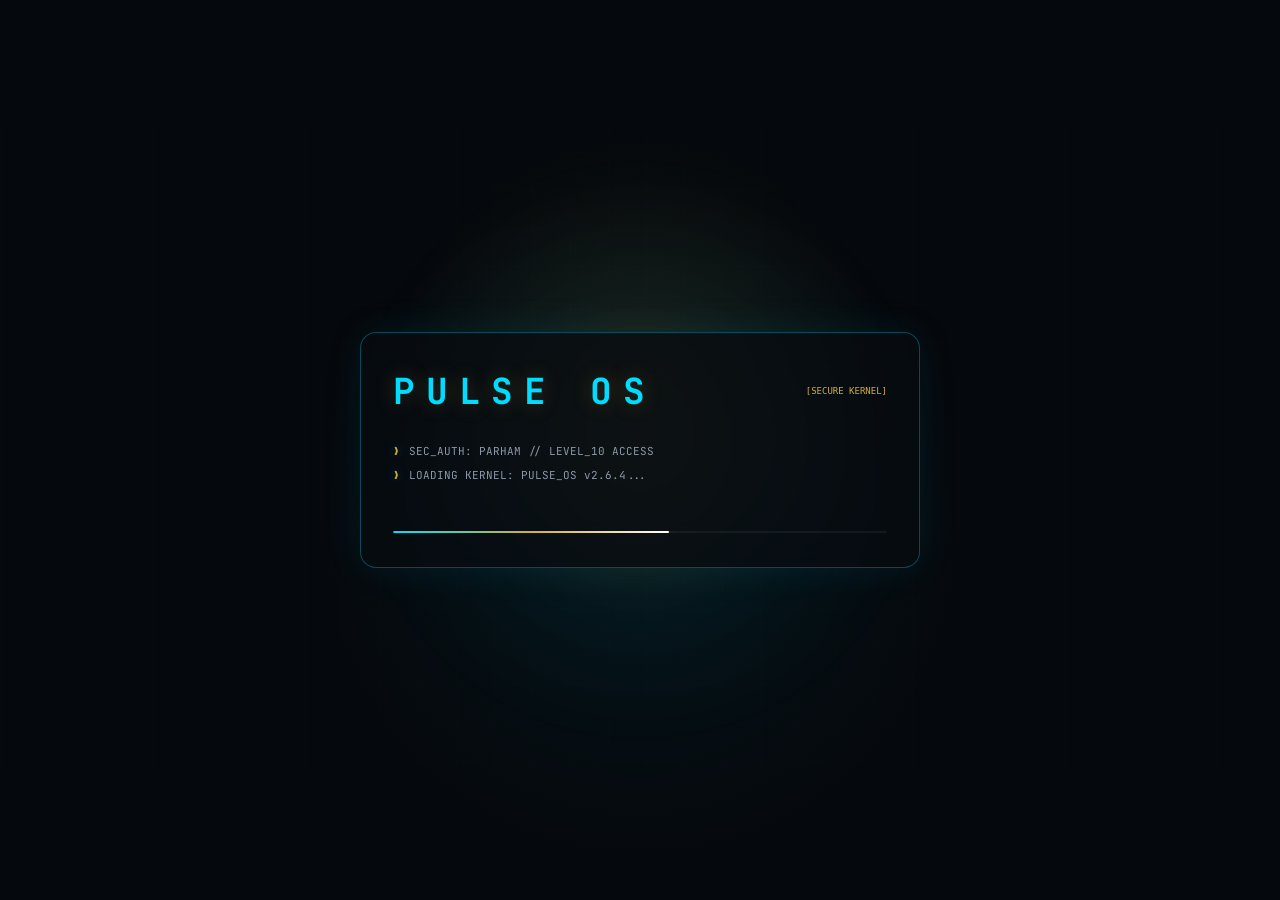
<file: index.html>
<!DOCTYPE html>
<html lang="en" dir="ltr">
<head>
    <meta charset="UTF-8">
    <meta name="viewport" content="width=device-width, initial-scale=1.0">
    <meta name="description" content="Pulse OS — Interactive portfolio of Parham.">

    <title>Pulse OS — Parham</title>

    <!-- Fonts -->
    <link rel="preconnect" href="https://fonts.googleapis.com">
    <link rel="preconnect" href="https://fonts.gstatic.com" crossorigin>
    <link href="https://fonts.googleapis.com/css2?family=JetBrains+Mono:wght@400;500;600;700&family=Vazirmatn:wght@400;500;600;700;800&display=swap" rel="stylesheet">

    <!-- CSS -->
    <link rel="stylesheet" href="Base.css">
    <link rel="stylesheet" href="desktop.css">
    <link rel="stylesheet" href="windows.css">
    <link rel="stylesheet" href="terminal.css">
    <link rel="stylesheet" href="CssIntro.css">
</head>

<body>

    <!-- =====================================================
         PULSE BACKGROUND
    ====================================================== -->
    <canvas id="pulseCanvas"></canvas>
    <div class="background-overlay"></div>


    <!-- =====================================================
         DESKTOP
    ====================================================== -->
    <main id="desktop">

        <!-- Desktop Header -->
        <header class="desktop-header">
            <div class="system-brand">
                <span class="brand-pulse"></span>
                <span>PULSE</span>
                <small>OS</small>
            </div>

            <div class="system-status">
                <span>ONLINE</span>
                <span class="status-dot"></span>
            </div>
        </header>


        <!-- =================================================
             DESKTOP ICONS (MODERN STYLE)
        ================================================== -->
        <section class="desktop-icons">

            <button class="desktop-icon" data-app="about" type="button">
                <div class="app-icon-box blue-glow">
                    <svg width="24" height="24" viewBox="0 0 24 24" fill="none" stroke="#3b82f6" stroke-width="2" stroke-linecap="round" stroke-linejoin="round">
                        <rect x="2" y="3" width="20" height="14" rx="2" ry="2"></rect>
                        <line x1="8" y1="21" x2="16" y2="21"></line>
                        <line x1="12" y1="17" x2="12" y2="21"></line>
                    </svg>
                </div>
                <span>This PC</span>
            </button>

            <button class="desktop-icon" data-app="projects" type="button">
                <div class="app-icon-box gold-glow">
                    <svg width="24" height="24" viewBox="0 0 24 24" fill="none" stroke="var(--gold)" stroke-width="2" stroke-linecap="round" stroke-linejoin="round">
                        <path d="M22 19a2 2 0 0 1-2 2H4a2 2 0 0 1-2-2V5a2 2 0 0 1 2-2h5l2 3h9a2 2 0 0 1 2 2z"></path>
                    </svg>
                </div>
                <span>Projects</span>
            </button>

            <button class="desktop-icon" data-app="terminal" type="button">
                <div class="app-icon-box cyan-glow">
                    <svg width="24" height="24" viewBox="0 0 24 24" fill="none" stroke="var(--cyan)" stroke-width="2" stroke-linecap="round" stroke-linejoin="round">
                        <polyline points="4 17 10 11 4 5"></polyline>
                        <line x1="12" y1="19" x2="20" y2="19"></line>
                    </svg>
                </div>
                <span>Terminal</span>
            </button>

            <button class="desktop-icon" data-app="contact" type="button">
                <div class="app-icon-box green-glow">
                    <svg width="24" height="24" viewBox="0 0 24 24" fill="none" stroke="#10b981" stroke-width="2" stroke-linecap="round" stroke-linejoin="round">
                        <path d="M4 4h16c1.1 0 2 .9 2 2v12c0 1.1-.9 2-2 2H4c-1.1 0-2-.9-2-2V6c0-1.1.9-2 2-2z"></path>
                        <polyline points="22,6 12,13 2,6"></polyline>
                    </svg>
                </div>
                <span>Contact</span>
            </button>

            <button class="desktop-icon" data-app="settings" type="button">
                <div class="app-icon-box blue-glow">
                    <svg width="24" height="24" viewBox="0 0 24 24" fill="none" stroke="#3b82f6" stroke-width="2" stroke-linecap="round" stroke-linejoin="round">
                        <circle cx="12" cy="12" r="3"></circle>
                        <path d="M19.4 15a1.65 1.65 0 0 0 .33 1.82l.06.06a2 2 0 0 1 0 2.83 2 2 0 0 1-2.83 0l-.06-.06a1.65 1.65 0 0 0-1.82-.33 1.65 1.65 0 0 0-1 1.51V21a2 2 0 0 1-2 2 2 2 0 0 1-2-2v-.09A1.65 1.65 0 0 0 9 19.4a1.65 1.65 0 0 0-1.82.33l-.06.06a2 2 0 0 1-2.83 0 2 2 0 0 1 0-2.83l.06-.06a1.65 1.65 0 0 0 .33-1.82 1.65 1.65 0 0 0-1.51-1H3a2 2 0 0 1-2-2 2 2 0 0 1 2-2h.09A1.65 1.65 0 0 0 4.6 9a1.65 1.65 0 0 0-.33-1.82l-.06-.06a2 2 0 0 1 0-2.83 2 2 0 0 1 2.83 0l.06.06a1.65 1.65 0 0 0 1.82.33H9a1.65 1.65 0 0 0 1-1.51V3a2 2 0 0 1 2-2 2 2 0 0 1 2 2v.09a1.65 1.65 0 0 0 1 1.51 1.65 1.65 0 0 0 1.82-.33l.06-.06a2 2 0 0 1 2.83 0 2 2 0 0 1 0 2.83l-.06.06a1.65 1.65 0 0 0-.33 1.82V9a1.65 1.65 0 0 0 1.51 1H21a2 2 0 0 1 2 2 2 2 0 0 1-2 2h-.09a1.65 1.65 0 0 0-1.51 1z"></path>
                    </svg>
                </div>
                <span>Settings</span>
            </button>

            <button class="desktop-icon" data-app="game-snake" type="button">
                <div class="app-icon-box green-glow" style="display: grid; place-items: center; font-size: 20px;">
                    🐍
                </div>
                <span>Snake</span>
            </button>

            <button class="desktop-icon" data-app="game-tictactoe" type="button">
                <div class="app-icon-box gold-glow">
                    <svg width="24" height="24" viewBox="0 0 24 24" fill="none" stroke="var(--gold)" stroke-width="2" stroke-linecap="round" stroke-linejoin="round">
                        <line x1="18" y1="6" x2="6" y2="18"></line>
                        <line x1="6" y1="6" x2="18" y2="18"></line>
                    </svg>
                </div>
                <span>Tic-Tac-Toe</span>
            </button>

            <button class="desktop-icon" data-app="game-guess" type="button">
                <div class="app-icon-box purple-glow">
                    <svg width="24" height="24" viewBox="0 0 24 24" fill="none" stroke="#c084fc" stroke-width="2" stroke-linecap="round" stroke-linejoin="round">
                        <circle cx="12" cy="12" r="10"></circle>
                        <circle cx="12" cy="12" r="6"></circle>
                        <circle cx="12" cy="12" r="2"></circle>
                    </svg>
                </div>
                <span>Cyber Guess</span>
            </button>

        </section>


        <!-- =================================================
             WINDOWS (بخش پنجره‌ها بدون تغییر و کاملاً محفوظ)
        ================================================== -->

        <!-- 1. ABOUT WINDOW -->
        <section class="app-window" id="window-about" data-window="about">
            <div class="window-titlebar">
                <div class="window-title">
                    <span class="window-icon">💻</span>
                    <span>This PC</span>
                </div>
                <div class="window-controls">
                    <button class="window-btn minimize" type="button" aria-label="Minimize">−</button>
                    <button class="window-btn maximize" type="button" aria-label="Maximize">□</button>
                    <button class="window-btn close" type="button" aria-label="Close">×</button>
                </div>
            </div>

            <div class="window-content about-content">
                <div class="profile-header">
                    <div class="profile-avatar">P</div>
                    <div>
                        <h2>Parham</h2>
                        <p>Full Stack Developer</p>
                    </div>
                </div>

                <div class="spec-grid">
                    <article class="spec-card">
                        <span class="spec-label">PROCESSOR</span>
                        <strong>Parham's Brain</strong>
                        <small>@ 10.00 GHz</small>
                    </article>

                    <article class="spec-card">
                        <span class="spec-label">MEMORY</span>
                        <strong>32 GB</strong>
                        <small>Clean Code RAM</small>
                    </article>

                    <article class="spec-card">
                        <span class="spec-label">CORE</span>
                        <strong>JavaScript</strong>
                        <small>ES6+</small>
                    </article>

                    <article class="spec-card">
                        <span class="spec-label">STATUS</span>
                        <strong class="online-text">AVAILABLE</strong>
                        <small>Ready to build</small>
                    </article>
                </div>

                <div class="skills-section">
                    <div class="section-heading">
                        <span>01</span>
                        <h3>Core Skills</h3>
                    </div>
                    <div class="skill-list">
                        <span>HTML5</span>
                        <span>CSS3</span>
                        <span>JavaScript</span>
                        <span>UI/UX</span>
                        <span>Responsive Design</span>
                        <span>Git</span>
                    </div>
                </div>
            </div>
        </section>


        <!-- 2. PROJECTS WINDOW -->
        <section class="app-window" id="window-projects" data-window="projects">
            <div class="window-titlebar">
                <div class="window-title">
                    <span class="window-icon">📁</span>
                    <span>Projects</span>
                </div>
                <div class="window-controls">
                    <button class="window-btn minimize" type="button">−</button>
                    <button class="window-btn maximize" type="button">□</button>
                    <button class="window-btn close" type="button">×</button>
                </div>
            </div>

            <div class="window-content projects-content">
                <div class="explorer-path">
                    <span>~/</span>
                    <span>projects</span>
                    <span>/</span>
                </div>

                <div class="project-grid">
                    <article class="project-card">
                        <div class="project-top">
                            <div class="project-folder">📁</div>
                            <span class="project-status">LIVE</span>
                        </div>
                        <h3>Vira Elevator Mazandaran</h3>
                        <p>A modern Persian RTL website for an elevator engineering company in Mazandaran.</p>
                        <div class="tech-stack">
                            <span>HTML</span>
                            <span>CSS</span>
                            <span>JavaScript</span>
                            <span>Three.js</span>
                        </div>
                        <a class="project-button" href="#" target="_blank" rel="noopener noreferrer">
                            Live Preview <span>↗</span>
                        </a>
                    </article>

                    <article class="project-card project-placeholder">
                        <div class="project-top">
                            <div class="project-folder">+</div>
                            <span>SOON</span>
                        </div>
                        <h3>Next Project</h3>
                        <p>Something new is currently being engineered.</p>
                    </article>
                </div>
            </div>
        </section>


        <!-- 3. TERMINAL WINDOW -->
        <section class="app-window terminal-window" id="window-terminal" data-window="terminal">
            <div class="window-titlebar terminal-titlebar">
                <div class="window-title">
                    <span class="window-icon">&gt;_</span>
                    <span>Dev Terminal</span>
                </div>
                <div class="window-controls">
                    <button class="window-btn minimize" type="button">−</button>
                    <button class="window-btn maximize" type="button">□</button>
                    <button class="window-btn close" type="button">×</button>
                </div>
            </div>

            <div class="terminal-body">
                <div class="terminal-output" id="terminalOutput">
                    <div class="terminal-line"><span class="terminal-green">PULSE OS v1.0.0</span></div>
                    <div class="terminal-line">System initialized successfully.</div>
                    <br>
                    <div class="terminal-line">Type <span class="terminal-command">help</span> to see available commands.</div>
                </div>

                <form class="terminal-form" id="terminalForm">
                    <span class="terminal-prompt">parham@pulse:~$</span>
                    <input id="terminalInput" type="text" autocomplete="off" spellcheck="false" aria-label="Terminal command">
                </form>
            </div>
        </section>


        <!-- 4. CONTACT WINDOW -->
        <section class="app-window" id="window-contact" data-window="contact">
            <div class="window-titlebar">
                <div class="window-title">
                    <span class="window-icon">✉</span>
                    <span>Contact</span>
                </div>
                <div class="window-controls">
                    <button class="window-btn minimize" type="button">−</button>
                    <button class="window-btn maximize" type="button">□</button>
                    <button class="window-btn close" type="button">×</button>
                </div>
            </div>

            <div class="window-content contact-content">
                <div class="contact-intro">
                    <span class="eyebrow">ESTABLISH CONNECTION</span>
                    <h2>Let's build something <span>great.</span></h2>
                    <p>Have an idea, project, or just want to talk about technology?</p>
                </div>

                <div class="contact-links">
                    <a href="#" target="_blank" rel="noopener noreferrer"><span>GH</span> GitHub</a>
                    <a href="#" target="_blank" rel="noopener noreferrer"><span>in</span> LinkedIn</a>
                    <a href="#" target="_blank" rel="noopener noreferrer"><span>✈</span> Telegram</a>
                    <a href="mailto:hello@example.com"><span>@</span> Email</a>
                </div>

                <form class="contact-form" id="contactForm">
                    <input type="text" name="name" placeholder="Your name" required>
                    <input type="email" name="email" placeholder="Your email" required>
                    <textarea name="message" placeholder="Your message..." rows="4" required></textarea>
                    <button type="submit">Send Message <span>→</span></button>
                </form>
            </div>
        </section>


        <!-- 5. SETTINGS WINDOW (CONTROL CENTER) -->
        <section class="app-window" id="window-settings" data-window="settings">
            <div class="window-titlebar">
                <div class="window-title">
                    <span class="window-icon">⚙</span>
                    <span>Control Center</span>
                </div>
                <div class="window-controls">
                    <button class="window-btn minimize" type="button">−</button>
                    <button class="window-btn maximize" type="button">□</button>
                    <button class="window-btn close" type="button">×</button>
                </div>
            </div>

            <div class="window-content settings-content">
                <div class="section-heading">
                    <span>01</span>
                    <h3>System Themes</h3>
                </div>
                <p style="color: var(--text-muted); font-size: 11px; margin-bottom: 20px;">
                    Select your preferred visual interface skin.
                </p>

                <div style="display: grid; grid-template-columns: repeat(3, 1fr); gap: 12px;">
                    <button class="theme-btn" data-theme="gold" style="padding: 14px; background: rgba(212,175,55,0.1); border: 1px solid var(--border-gold); border-radius: 10px; color: #d4af37; font-family: var(--font-code); cursor: pointer; font-size: 10px;">
                        Gold Classic
                    </button>
                    <button class="theme-btn" data-theme="light" style="padding: 14px; background: rgba(37,99,235,0.1); border: 1px solid rgba(37,99,235,0.3); border-radius: 10px; color: #2563eb; font-family: var(--font-code); cursor: pointer; font-size: 10px;">
                        Light Minimal
                    </button>
                    <button class="theme-btn" data-theme="oled" style="padding: 14px; background: rgba(15, 23, 42, 0.9); border: 1px solid rgba(255, 255, 255, 0.4); border-radius: 10px; color: #ffffff; font-family: var(--font-code); cursor: pointer; font-size: 10px; box-shadow: 0 2px 8px rgba(0, 0, 0, 0.2);">
                        Pure OLED Dark
                    </button>
                    <button class="theme-btn" data-theme="matrix" style="padding: 14px; background: rgba(52,211,153,0.1); border: 1px solid rgba(52,211,153,0.3); border-radius: 10px; color: #34d399; font-family: var(--font-code); cursor: pointer; font-size: 10px;">
                        Matrix Green
                    </button>
                    <button class="theme-btn" data-theme="cyber" style="padding: 14px; background: rgba(56,189,248,0.1); border: 1px solid rgba(56,189,248,0.3); border-radius: 10px; color: #38bdf8; font-family: var(--font-code); cursor: pointer; font-size: 10px;">
                        Cyber Neon
                    </button>
                    <button class="theme-btn" data-theme="crimson" style="padding: 14px; background: rgba(244,63,94,0.1); border: 1px solid rgba(244,63,94,0.3); border-radius: 10px; color: #f43f5e; font-family: var(--font-code); cursor: pointer; font-size: 10px;">
                        Sunset Crimson
                    </button>
                    <button class="theme-btn" data-theme="violet" style="padding: 14px; background: rgba(168,85,247,0.1); border: 1px solid rgba(168,85,247,0.3); border-radius: 10px; color: #a855f7; font-family: var(--font-code); cursor: pointer; font-size: 10px;">
                        Space Violet
                    </button>
                    <button class="theme-btn" data-theme="pure-dark" style="padding: 14px; background: rgba(0,0,0,0.8); border: 1px solid rgba(255,255,255,0.2); border-radius: 10px; color: #ffffff; font-family: var(--font-code); cursor: pointer; font-size: 10px;">
                        Pure Minimal (No BG)
                    </button>
                    
                    <button class="theme-btn" data-theme="win7" style="padding: 14px; background: rgba(0, 120, 215, 0.2); border: 1px solid #0078d7; border-radius: 10px; color: #60a5fa; font-family: var(--font-code); cursor: pointer; font-size: 10px;">
                        Windows 7 Aero
                    </button>
                </div>
            </div>
        </section>


        <!-- 6. SNAKE GAME WINDOW -->
        <section class="app-window" id="window-game-snake" data-window="game-snake">
            <div class="window-titlebar">
                <div class="window-title">
                    <span class="window-icon">🐍</span>
                    <span>Retro Snake Game</span>
                </div>
                <div class="window-controls">
                    <button class="window-btn minimize" type="button">−</button>
                    <button class="window-btn maximize" type="button">□</button>
                    <button class="window-btn close" type="button">×</button>
                </div>
            </div>
            <div class="window-content" style="display: flex; flex-direction: column; align-items: center; justify-content: center; background: #020408;">
                <div style="font-family: var(--font-code); font-size: 12px; color: var(--gold); margin-bottom: 10px;">
                    Score: <span id="snakeScore">0</span> | Use Arrow Keys
                </div>
                <canvas id="snakeCanvas" width="300" height="300" style="border: 1px solid var(--border-gold); border-radius: 8px; background: #05080c;"></canvas>
                <button id="snakeStartBtn" style="margin-top: 12px; padding: 8px 16px; background: rgba(212,175,55,0.15); border: 1px solid var(--border-gold); color: var(--gold); border-radius: 6px; cursor: pointer; font-family: var(--font-code); font-size: 10px;">
                    Start / Restart
                </button>
            </div>
        </section>


        <!-- 7. TIC-TAC-TOE WINDOW -->
        <section class="app-window" id="window-game-tictactoe" data-window="game-tictactoe">
            <div class="window-titlebar">
                <div class="window-title">
                    <span class="window-icon">❌</span>
                    <span>Tic-Tac-Toe</span>
                </div>
                <div class="window-controls">
                    <button class="window-btn minimize" type="button">−</button>
                    <button class="window-btn maximize" type="button">□</button>
                    <button class="window-btn close" type="button">×</button>
                </div>
            </div>
            <div class="window-content" style="display: flex; flex-direction: column; align-items: center; justify-content: center;">
                <div id="tttStatus" style="font-family: var(--font-code); font-size: 12px; color: var(--text-soft); margin-bottom: 15px;">
                    Player X Turn
                </div>
                <div id="tttBoard" style="display: grid; grid-template-columns: repeat(3, 75px); gap: 8px;">
                    <button class="ttt-cell" data-index="0" style="width: 75px; height: 75px; background: rgba(255,255,255,0.03); border: 1px solid var(--border); border-radius: 10px; font-size: 26px; color: var(--text); cursor: pointer; font-family: var(--font-code);"></button>
                    <button class="ttt-cell" data-index="1" style="width: 75px; height: 75px; background: rgba(255,255,255,0.03); border: 1px solid var(--border); border-radius: 10px; font-size: 26px; color: var(--text); cursor: pointer; font-family: var(--font-code);"></button>
                    <button class="ttt-cell" data-index="2" style="width: 75px; height: 75px; background: rgba(255,255,255,0.03); border: 1px solid var(--border); border-radius: 10px; font-size: 26px; color: var(--text); cursor: pointer; font-family: var(--font-code);"></button>
                    <button class="ttt-cell" data-index="3" style="width: 75px; height: 75px; background: rgba(255,255,255,0.03); border: 1px solid var(--border); border-radius: 10px; font-size: 26px; color: var(--text); cursor: pointer; font-family: var(--font-code);"></button>
                    <button class="ttt-cell" data-index="4" style="width: 75px; height: 75px; background: rgba(255,255,255,0.03); border: 1px solid var(--border); border-radius: 10px; font-size: 26px; color: var(--text); cursor: pointer; font-family: var(--font-code);"></button>
                    <button class="ttt-cell" data-index="5" style="width: 75px; height: 75px; background: rgba(255,255,255,0.03); border: 1px solid var(--border); border-radius: 10px; font-size: 26px; color: var(--text); cursor: pointer; font-family: var(--font-code);"></button>
                    <button class="ttt-cell" data-index="6" style="width: 75px; height: 75px; background: rgba(255,255,255,0.03); border: 1px solid var(--border); border-radius: 10px; font-size: 26px; color: var(--text); cursor: pointer; font-family: var(--font-code);"></button>
                    <button class="ttt-cell" data-index="7" style="width: 75px; height: 75px; background: rgba(255,255,255,0.03); border: 1px solid var(--border); border-radius: 10px; font-size: 26px; color: var(--text); cursor: pointer; font-family: var(--font-code);"></button>
                    <button class="ttt-cell" data-index="8" style="width: 75px; height: 75px; background: rgba(255,255,255,0.03); border: 1px solid var(--border); border-radius: 10px; font-size: 26px; color: var(--text); cursor: pointer; font-family: var(--font-code);"></button>
                </div>
                <button id="tttReset" style="margin-top: 15px; padding: 8px 16px; background: rgba(212,175,55,0.15); border: 1px solid var(--border-gold); color: var(--gold); border-radius: 6px; cursor: pointer; font-family: var(--font-code); font-size: 10px;">
                    Reset Game
                </button>
            </div>
        </section>


        <!-- 8. CYBER GUESS WINDOW -->
        <section class="app-window" id="window-game-guess" data-window="game-guess">
            <div class="window-titlebar">
                <div class="window-title">
                    <span class="window-icon">🎯</span>
                    <span>Cyber Passcode Hack</span>
                </div>
                <div class="window-controls">
                    <button class="window-btn minimize" type="button">−</button>
                    <button class="window-btn maximize" type="button">□</button>
                    <button class="window-btn close" type="button">×</button>
                </div>
            </div>
            <div class="window-content" style="display: flex; flex-direction: column; align-items: center; justify-content: center; text-align: center;">
                <p style="font-family: var(--font-code); font-size: 11px; color: var(--text-soft); margin-bottom: 15px;">
                    Guess the 2-digit system passcode (1 - 50):
                </p>
                <div id="guessMessage" style="font-family: var(--font-code); font-size: 13px; color: var(--gold); margin-bottom: 12px; min-height: 20px;">
                    System locked. Enter passcode.
                </div>
                <div style="display: flex; gap: 8px;">
                    <input type="number" id="guessInput" min="1" max="50" placeholder="1-50" style="padding: 10px; width: 100px; background: rgba(0,0,0,0.3); border: 1px solid var(--border); border-radius: 8px; color: var(--text); text-align: center; font-family: var(--font-code);">
                    <button id="guessBtn" style="padding: 10px 16px; background: var(--gold); color: #000; border-radius: 8px; font-weight: bold; cursor: pointer; font-family: var(--font-code); font-size: 10px;">
                        HACK
                    </button>
                </div>
            </div>
        </section>

    </main>


<!-- =====================================================
         TASKBAR
    ====================================================== -->
    <nav class="taskbar">
        <div class="taskbar-left">
            <div class="pulse-start-wrapper" style="position: relative;">
                <button id="startMenuBtn" class="pulse-logo" type="button" title="Start Menu" style="cursor: pointer; display: grid; place-items: center; width: 40px; height: 40px;">
                    <!-- آیکون ۴ مربعی سبک ویندوز ۱۱ -->
                    <svg width="20" height="20" viewBox="0 0 24 24" fill="none" xmlns="http://www.w3.org/2000/svg">
                        <rect x="3" y="3" width="8.5" height="8.5" rx="1.5" fill="var(--cyan)" />
                        <rect x="12.5" y="3" width="8.5" height="8.5" rx="1.5" fill="var(--cyan)" />
                        <rect x="3" y="12.5" width="8.5" height="8.5" rx="1.5" fill="var(--cyan)" />
                        <rect x="12.5" y="12.5" width="8.5" height="8.5" rx="1.5" fill="var(--gold)" />
                    </svg>
                </button>

                <!-- منوی پاور کلیکی -->
                <div id="startPowerMenu" class="start-power-menu hidden">
                    <div class="start-menu-header">PULSE OS POWER</div>
                    
                    <button id="restartSysBtn" type="button" class="power-item">
                        <span>🔄</span>
                        <span>Restart System</span>
                    </button>
                    
                    <button id="shutdownSysBtn" type="button" class="power-item danger">
                        <span>⏻</span>
                        <span>Shut Down</span>
                    </button>
                </div>
            </div>
        </div>

        <div class="taskbar-apps">
            <!-- This PC -->
            <button class="taskbar-app" data-app="about" type="button" title="This PC">
                <svg width="18" height="18" viewBox="0 0 24 24" fill="none" stroke="#3b82f6" stroke-width="2" stroke-linecap="round" stroke-linejoin="round">
                    <rect x="2" y="3" width="20" height="14" rx="2" ry="2"></rect>
                    <line x1="8" y1="21" x2="16" y2="21"></line>
                    <line x1="12" y1="17" x2="12" y2="21"></line>
                </svg>
            </button>
            <!-- Projects -->
            <button class="taskbar-app" data-app="projects" type="button" title="Projects">
                <svg width="18" height="18" viewBox="0 0 24 24" fill="none" stroke="var(--gold)" stroke-width="2" stroke-linecap="round" stroke-linejoin="round">
                    <path d="M22 19a2 2 0 0 1-2 2H4a2 2 0 0 1-2-2V5a2 2 0 0 1 2-2h5l2 3h9a2 2 0 0 1 2 2z"></path>
                </svg>
            </button>
            <!-- Terminal -->
            <button class="taskbar-app" data-app="terminal" type="button" title="Terminal">
                <svg width="18" height="18" viewBox="0 0 24 24" fill="none" stroke="var(--cyan)" stroke-width="2" stroke-linecap="round" stroke-linejoin="round">
                    <polyline points="4 17 10 11 4 5"></polyline>
                    <line x1="12" y1="19" x2="20" y2="19"></line>
                </svg>
            </button>
            <!-- Contact -->
            <button class="taskbar-app" data-app="contact" type="button" title="Contact">
                <svg width="18" height="18" viewBox="0 0 24 24" fill="none" stroke="#10b981" stroke-width="2" stroke-linecap="round" stroke-linejoin="round">
                    <path d="M4 4h16c1.1 0 2 .9 2 2v12c0 1.1-.9 2-2 2H4c-1.1 0-2-.9-2-2V6c0-1.1.9-2 2-2z"></path>
                    <polyline points="22,6 12,13 2,6"></polyline>
                </svg>
            </button>
            <!-- Settings -->
            <button class="taskbar-app" data-app="settings" type="button" title="Settings">
                <svg width="18" height="18" viewBox="0 0 24 24" fill="none" stroke="#3b82f6" stroke-width="2" stroke-linecap="round" stroke-linejoin="round">
                    <circle cx="12" cy="12" r="3"></circle>
                    <path d="M19.4 15a1.65 1.65 0 0 0 .33 1.82l.06.06a2 2 0 0 1 0 2.83 2 2 0 0 1-2.83 0l-.06-.06a1.65 1.65 0 0 0-1.82-.33 1.65 1.65 0 0 0-1 1.51V21a2 2 0 0 1-2 2 2 2 0 0 1-2-2v-.09A1.65 1.65 0 0 0 9 19.4a1.65 1.65 0 0 0-1.82.33l-.06.06a2 2 0 0 1-2.83 0 2 2 0 0 1 0-2.83l.06-.06a1.65 1.65 0 0 0 .33-1.82 1.65 1.65 0 0 0-1.51-1H3a2 2 0 0 1-2-2 2 2 0 0 1 2-2h.09A1.65 1.65 0 0 0 4.6 9a1.65 1.65 0 0 0-.33-1.82l-.06-.06a2 2 0 0 1 0-2.83 2 2 0 0 1 2.83 0l.06.06a1.65 1.65 0 0 0 1.82.33H9a1.65 1.65 0 0 0 1-1.51V3a2 2 0 0 1 2-2 2 2 0 0 1 2 2v.09a1.65 1.65 0 0 0 1 1.51 1.65 1.65 0 0 0 1.82-.33l.06-.06a2 2 0 0 1 2.83 0 2 2 0 0 1 0 2.83l-.06.06a1.65 1.65 0 0 0-.33 1.82V9a1.65 1.65 0 0 0 1.51 1H21a2 2 0 0 1 2 2 2 2 0 0 1-2 2h-.09a1.65 1.65 0 0 0-1.51 1z"></path>
                </svg>
            </button>
            <!-- Snake (بازگردانده شده به ایموجی استثنایی مار) -->
            <button class="taskbar-app" data-app="game-snake" type="button" title="Snake Game">🐍</button>
            <!-- Tic-Tac-Toe -->
            <button class="taskbar-app" data-app="game-tictactoe" type="button" title="Tic-Tac-Toe">
                <svg width="18" height="18" viewBox="0 0 24 24" fill="none" stroke="var(--gold)" stroke-width="2" stroke-linecap="round" stroke-linejoin="round">
                    <line x1="18" y1="6" x2="6" y2="18"></line>
                    <line x1="6" y1="6" x2="18" y2="18"></line>
                </svg>
            </button>
            <!-- Cyber Guess -->
            <button class="taskbar-app" data-app="game-guess" type="button" title="Cyber Guess">
                <svg width="18" height="18" viewBox="0 0 24 24" fill="none" stroke="#c084fc" stroke-width="2" stroke-linecap="round" stroke-linejoin="round">
                    <circle cx="12" cy="12" r="10"></circle>
                    <circle cx="12" cy="12" r="6"></circle>
                    <circle cx="12" cy="12" r="2"></circle>
                </svg>
            </button>
        </div>

        <div class="taskbar-right">
            <div class="connection-status">
                <span></span>
                ONLINE
            </div>
            <time id="systemClock">00:00</time>
        </div>
    </nav>


    <!-- First-Time User Guide -->
    <div id="pulseGuide" class="pulse-guide" aria-hidden="true">
        <div class="pulse-guide__card">
            <button id="pulseGuideClose" class="pulse-guide__close" type="button" aria-label="Close guide">×</button>
            <div class="pulse-guide__icon">⌁</div>
            <h2>Welcome to Pulse</h2>
            <p>Pulse is an interactive desktop portfolio.</p>
            <ul>
                <li><strong>Double-click</strong> desktop icons to open apps.</li>
                <li>Drag windows using their title bars.</li>
                <li>Open <strong>Projects</strong> to see my work.</li>
                <li>Open <strong>Settings</strong> to customize themes.</li>
            </ul>
            <button id="pulseGuideGotIt" class="pulse-guide__button" type="button">Got it</button>
        </div>
    </div>

    <div id="boot-intro" aria-hidden="true"></div>


    <!-- JavaScript -->
    <script src="PulseBG.js"></script>
    <script src="OS.js"></script>
    <script src="terminalcommands.js"></script>
    <script src="Main.js"></script>
    <script src="intro.js" defer></script>

</body>
</html>
</file>
<file: Base.css>
/* =========================================================
   PULSE OS
   BASE / RESET / VARIABLES
========================================================= */

:root {
    --bg: #05070a;
    --bg-soft: #0a0e14;

    --surface: rgba(12, 17, 24, 0.78);
    --surface-light: rgba(255, 255, 255, 0.045);

    --border: rgba(255, 255, 255, 0.09);
    --border-gold: rgba(212, 175, 55, 0.3);

    --text: #f1f5f9;
    --text-soft: #94a3b8;
    --text-muted: #64748b;

    --gold: #d4af37;
    --gold-light: #f4d76b;

    --cyan: #22d3ee;
    --green: #34d399;
    --blue: #60a5fa;
    --purple: #c084fc;
    --red: #fb7185;

    --radius: 16px;

    --font-main:
        "Vazirmatn",
        sans-serif;

    --font-code:
        "JetBrains Mono",
        monospace;

    --shadow:
        0 25px 80px rgba(0, 0, 0, 0.55);

    --transition:
        180ms ease;
}


/* =========================================================
   RESET
========================================================= */

* {
    box-sizing: border-box;
    margin: 0;
    padding: 0;
}


html,
body {
    width: 100%;
    height: 100%;
}


body {
    overflow: hidden;

    background: var(--bg);

    color: var(--text);

    font-family: var(--font-main);

    -webkit-font-smoothing: antialiased;
}


button,
input,
textarea {
    font: inherit;
}


button {
    border: 0;
    cursor: pointer;
}


a {
    color: inherit;
    text-decoration: none;
}


/* =========================================================
   CANVAS
========================================================= */

#pulseCanvas {
    position: fixed;
    inset: 0;

    width: 100%;
    height: 100%;

    pointer-events: none;

    z-index: 0;
}


.background-overlay {
    position: fixed;
    inset: 0;

    pointer-events: none;

    z-index: 1;

    background:
        radial-gradient(
            circle at 50% 40%,
            rgba(212, 175, 55, 0.035),
            transparent 45%
        ),
        linear-gradient(
            180deg,
            rgba(5, 7, 10, 0.2),
            rgba(5, 7, 10, 0.75)
        );
}


/* =========================================================
   SCROLLBAR
========================================================= */

::-webkit-scrollbar {
    width: 6px;
}


::-webkit-scrollbar-track {
    background: transparent;
}


::-webkit-scrollbar-thumb {
    background: rgba(255, 255, 255, 0.12);
    border-radius: 999px;
}


::-webkit-scrollbar-thumb:hover {
    background: rgba(212, 175, 55, 0.35);
}


/* =========================================================
   SELECTION
========================================================= */

::selection {
    color: #05070a;
    background: var(--gold);
}


/* =========================================================
   UTILITIES
========================================================= */

.hidden {
    display: none !important;
}


.no-select {
    user-select: none;
}

/* =========================================================
   MOBILE + FIRST-TIME GUIDE
   ========================================================= */

/* First-time guide */
.pulse-guide {
    position: fixed;
    inset: 0;
    z-index: 99999;

    display: flex;
    align-items: center;
    justify-content: center;

    padding: 20px;

    background: rgba(0, 0, 0, 0.45);
    backdrop-filter: blur(8px);
    -webkit-backdrop-filter: blur(8px);

    opacity: 0;
    visibility: hidden;
    pointer-events: none;

    transition:
        opacity 0.2s ease,
        visibility 0.2s ease;
}

.pulse-guide.is-visible {
    opacity: 1;
    visibility: visible;
    pointer-events: auto;
}

.pulse-guide__card {
    position: relative;

    width: min(430px, 100%);
    max-height: min(620px, calc(100vh - 40px));

    overflow-y: auto;

    padding: 28px;

    border: 1px solid rgba(212, 175, 55, 0.28);
    border-radius: 18px;

    background: rgba(10, 14, 20, 0.92);

    box-shadow:
        0 20px 70px rgba(0, 0, 0, 0.45),
        0 0 30px rgba(0, 220, 255, 0.05);

    color: #eee;
}

.pulse-guide__icon {
    margin-bottom: 8px;

    color: #d4af37;
    font-size: 34px;
    line-height: 1;
}

.pulse-guide__card h2 {
    margin: 0 0 10px;
}

.pulse-guide__card p {
    margin: 0 0 16px;
    opacity: 0.8;
}

.pulse-guide__card ul {
    margin: 0;
    padding-inline-start: 20px;
}

.pulse-guide__card li {
    margin-bottom: 10px;
    line-height: 1.6;
}

.pulse-guide__close {
    position: absolute;
    top: 10px;
    right: 12px;

    width: 42px;
    height: 42px;

    border: 0;
    background: transparent;

    color: #aaa;
    font-size: 28px;
    line-height: 1;

    cursor: pointer;
}

.pulse-guide__close:hover {
    color: #fff;
}

.pulse-guide__button {
    width: 100%;
    min-height: 46px;

    margin-top: 18px;

    border: 1px solid rgba(212, 175, 55, 0.45);
    border-radius: 10px;

    background: rgba(212, 175, 55, 0.1);
    color: #d4af37;

    cursor: pointer;

    font: inherit;
}

.pulse-guide__button:hover {
    background: rgba(212, 175, 55, 0.18);
}


/* =========================================================
   MOBILE
   ========================================================= */

@media (max-width: 768px) {

    /* Keep desktop icons visible and separated */
    .desktop-icons {
        display: grid;
        grid-template-columns: repeat(2, minmax(80px, 1fr));
        align-content: start;

        gap: 16px;

        width: min(220px, calc(100vw - 32px));

        padding: 20px;

        box-sizing: border-box;
    }

    /* Comfortable touch targets */
    .desktop-icon {
        min-width: 76px;
        min-height: 76px;

        touch-action: manipulation;
    }

    /* Windows become almost full-screen */
    .window {
        position: fixed !important;

        top: 8px !important;
        left: 8px !important;

        width: calc(100vw - 16px) !important;
        max-width: none !important;

        height: calc(100dvh - 78px) !important;
        max-height: calc(100dvh - 78px) !important;

        margin: 0 !important;

        box-sizing: border-box;
    }

    /* Keep title bars usable */
    .window-titlebar {
        min-height: 48px;

        touch-action: none;
    }

    .window-titlebar button,
    .window-controls button {
        min-width: 42px;
        min-height: 42px;

        touch-action: manipulation;
    }

    /* Allow content to scroll naturally */
    .window-content {
        min-height: 0;
        overflow-y: auto;
        overflow-x: hidden;

        -webkit-overflow-scrolling: touch;
    }

    /* Keep dock inside viewport */
    .taskbar,
    .dock {
        left: 8px !important;
        right: 8px !important;
        bottom: 8px !important;

        width: auto !important;
        max-width: none !important;

        box-sizing: border-box;
    }

    .taskbar button,
    .dock button {
        min-width: 44px;
        min-height: 44px;

        touch-action: manipulation;
    }

    /* Guide */
    .pulse-guide {
        padding: 12px;
    }

    .pulse-guide__card {
        max-height: calc(100dvh - 24px);
        padding: 24px 20px;
    }
}


/* Small phones */
@media (max-width: 420px) {

    .desktop-icons {
        grid-template-columns: repeat(2, 1fr);
        gap: 10px;

        padding: 14px;
    }

    .desktop-icon {
        min-width: 70px;
        min-height: 70px;
    }

    .window {
        top: 4px !important;
        left: 4px !important;

        width: calc(100vw - 8px) !important;
        height: calc(100dvh - 70px) !important;
        max-height: calc(100dvh - 70px) !important;
    }
}


/* Reduced motion */
@media (prefers-reduced-motion: reduce) {

    .pulse-guide,
    .pulse-guide__button {
        transition: none;
    }
}

/* =========================================================
   PULSE OS - ENHANCED THEMES / SKINS
========================================================= */

/* Matrix Green Theme */
body.theme-matrix {
    --bg: #030a06;
    --bg-soft: #06140c;
    --gold: #10b981;
    --gold-light: #34d399;
    --cyan: #059669;
    --border: rgba(16, 185, 129, 0.25);
    --border-gold: rgba(52, 211, 153, 0.5);
}
body.theme-matrix .background-overlay {
    background: 
        radial-gradient(circle at 50% 40%, rgba(16, 185, 129, 0.1), transparent 45%),
        linear-gradient(180deg, rgba(3, 10, 6, 0.2), rgba(3, 10, 6, 0.9));
}

/* Cyber Neon Theme */
body.theme-cyber {
    --bg: #06050f;
    --bg-soft: #0d0a1a;
    --gold: #38bdf8;
    --gold-light: #7dd3fc;
    --cyan: #c084fc;
    --border: rgba(56, 189, 248, 0.25);
    --border-gold: rgba(192, 132, 252, 0.5);
}
body.theme-cyber .background-overlay {
    background: 
        radial-gradient(circle at 50% 40%, rgba(192, 132, 252, 0.1), transparent 45%),
        linear-gradient(180deg, rgba(6, 5, 15, 0.2), rgba(6, 5, 15, 0.9));
}

/* =========================================================
   PULSE OS - EXTENDED ULTIMATE THEMES
========================================================= */

/* 1. Matrix Green Theme */
body.theme-matrix {
    --bg: #030a06;
    --bg-soft: #06140c;
    --gold: #10b981;
    --gold-light: #34d399;
    --cyan: #059669;
    --text: #ecfdf5;
    --text-soft: #a7f3d0;
    --text-muted: #047857;
    --border: rgba(16, 185, 129, 0.25);
    --border-gold: rgba(52, 211, 153, 0.5);
}

/* 2. Cyber Neon Theme */
body.theme-cyber {
    --bg: #06050f;
    --bg-soft: #0d0a1a;
    --gold: #38bdf8;
    --gold-light: #7dd3fc;
    --cyan: #c084fc;
    --text: #f0f9ff;
    --text-soft: #bae6fd;
    --text-muted: #0369a1;
    --border: rgba(56, 189, 248, 0.25);
    --border-gold: rgba(192, 132, 252, 0.5);
}

/* 3. Light Minimal Theme (تم سفید و شفاف) */
body.theme-light {
    --bg: #f8fafc;
    --bg-soft: #f1f5f9;
    --surface: rgba(255, 255, 255, 0.85);
    --surface-light: rgba(0, 0, 0, 0.04);
    --gold: #2563eb; /* آبی پررنگ شیک به جای طلایی */
    --gold-light: #3b82f6;
    --cyan: #0284c7;
    --text: #0f172a;
    --text-soft: #334155;
    --text-muted: #64748b;
    --border: rgba(15, 23, 42, 0.12);
    --border-gold: rgba(37, 99, 235, 0.35);
}
body.theme-light .background-overlay {
    background: 
        radial-gradient(circle at 50% 40%, rgba(37, 99, 235, 0.05), transparent 50%),
        linear-gradient(180deg, rgba(248, 250, 252, 0.5), rgba(241, 245, 249, 0.95));
}
body.theme-light .app-window {
    background: rgba(255, 255, 255, 0.92);
    color: #0f172a;
}

/* 4. Pure OLED Dark Theme (تم مشکی خالص) */
body.theme-oled {
    --bg: #000000;
    --bg-soft: #080808;
    --surface: rgba(12, 12, 12, 0.9);
    --gold: #f3f4f6;
    --gold-light: #ffffff;
    --cyan: #9ca3af;
    --text: #ffffff;
    --text-soft: #e5e7eb;
    --text-muted: #6b7280;
    --border: rgba(255, 255, 255, 0.15);
    --border-gold: rgba(255, 255, 255, 0.4);
}
body.theme-oled .background-overlay {
    background: rgba(0, 0, 0, 0.85);
}

/* 5. Sunset Crimson Theme (تم قرمز نئون) */
body.theme-crimson {
    --bg: #0d0305;
    --bg-soft: #1a060a;
    --gold: #f43f5e;
    --gold-light: #fb7185;
    --cyan: #fb923c;
    --text: #fff1f2;
    --text-soft: #fecdd3;
    --text-muted: #be123c;
    --border: rgba(244, 63, 94, 0.25);
    --border-gold: rgba(244, 63, 94, 0.5);
}

/* 6. Deep Space Violet Theme (تم بنفش لوکس) */
body.theme-violet {
    --bg: #0a0512;
    --bg-soft: #130a24;
    --gold: #a855f7;
    --gold-light: #c084fc;
    --cyan: #ec4899;
    --text: #faf5ff;
    --text-soft: #e9d5ff;
    --text-muted: #7e22ce;
    --border: rgba(168, 85, 247, 0.25);
    --border-gold: rgba(168, 85, 247, 0.5);
}

/* =========================================================
   NEW THEMES: PURE MINIMAL & WINDOWS 7 AERO
========================================================= */

/* 1. Pure Minimal (کاملاً مشکی بدون بَک‌گراند) */
body.theme-pure-dark {
    --bg-main: #000000;
    --cyan: #ffffff;
    --gold: #888888;
    --border: rgba(255, 255, 255, 0.15);
    --border-gold: rgba(255, 255, 255, 0.2);
    --text: #ffffff;
    --text-muted: #666666;
}

body.theme-pure-dark #pulseCanvas,
body.theme-pure-dark .background-overlay {
    display: none !important; /* حذف کاملاً کانواس و پس‌زمینه */
}

/* 2. Windows 7 Aero (استایل ویندوز 7) */
body.theme-win7 {
    --bg-main: #0b1d3a;
    --cyan: #38bdf8;
    --gold: #60a5fa;
    --border: rgba(96, 165, 250, 0.3);
    --border-gold: rgba(0, 120, 215, 0.5);
    --text: #e0f2fe;
    --text-muted: #93c5fd;
}

body.theme-win7 .taskbar {
    background: rgba(10, 30, 60, 0.75) !important;
    backdrop-filter: blur(25px) saturate(180%);
    border-top: 1px solid rgba(147, 197, 253, 0.4) !important;
    box-shadow: 0 -5px 20px rgba(0, 80, 180, 0.3);
}

body.theme-win7 .app-window {
    background: rgba(12, 28, 52, 0.85) !important;
    border: 1px solid rgba(96, 165, 250, 0.4) !important;
    box-shadow: 0 10px 30px rgba(0, 40, 100, 0.5);
}
</file>
<file: desktop.css>
/* =========================================================
   DESKTOP
========================================================= */

#desktop {
    position: relative;
    width: 100%;
    height: 100%;
    z-index: 2;
}


/* =========================================================
   DESKTOP HEADER
========================================================= */

.desktop-header {
    position: fixed;
    top: 0;
    left: 0;
    width: 100%;

    display: flex;
    align-items: center;
    justify-content: space-between;

    padding: 22px 28px;
    pointer-events: none;
    z-index: 10;
}

.system-brand {
    display: flex;
    align-items: center;
    gap: 8px;

    font-family: var(--font-code);
    font-size: 13px;
    font-weight: 700;
    letter-spacing: 0.12em;
}

.system-brand small {
    color: var(--gold);
    font-size: 9px;
}

.brand-pulse {
    width: 8px;
    height: 8px;
    border-radius: 50%;
    background: var(--cyan);

    box-shadow:
        0 0 10px var(--cyan),
        0 0 25px rgba(34, 211, 238, 0.45);

    animation: pulseDot 2s infinite;
}

@keyframes pulseDot {
    50% {
        opacity: 0.4;
        transform: scale(0.7);
    }
}

.system-status {
    display: flex;
    align-items: center;
    gap: 8px;

    color: var(--text-muted);
    font-family: var(--font-code);
    font-size: 9px;
    letter-spacing: 0.08em;
}

.status-dot {
    width: 5px;
    height: 5px;
    border-radius: 50%;
    background: var(--green);
    box-shadow: 0 0 10px var(--green);
}


/* =========================================================
   DESKTOP ICONS (5-ITEM VERTICAL GRID LAYOUT)
========================================================= */

.desktop-icons {
    position: fixed;
    top: 85px;
    left: 28px;
    bottom: 70px;

    display: grid;
    grid-auto-flow: column; /* چیدمان ستونی از بالا به پایین */
    grid-template-rows: repeat(5, auto); /* تنظیم چیدمان ۵تایی در هر ستون */

    gap: 12px;
    align-content: start;
}

.desktop-icon {
    width: 90px;
    display: flex;
    flex-direction: column;
    align-items: center;
    gap: 8px;

    padding: 8px;
    color: var(--text);
    background: transparent;
    border-radius: 12px;
    border: none;
    cursor: pointer;

    transition:
        background var(--transition),
        transform var(--transition);
}

.desktop-icon:hover {
    background: rgba(255, 255, 255, 0.07);
    transform: translateY(-2px);
}

.desktop-icon:active {
    transform: scale(0.96);
}

.desktop-icon > span:last-child {
    font-size: 11px;
    text-align: center;
    text-shadow: 0 2px 10px rgba(0, 0, 0, 0.8);
    font-family: var(--font-code);
}

/* استایل مدرن و شیشه‌ای کادرهای آیکون */
.app-icon-box {
    width: 48px;
    height: 48px;
    border-radius: 12px;
    display: flex;
    align-items: center;
    justify-content: center;
    background: rgba(10, 15, 22, 0.75);
    backdrop-filter: blur(12px);
    border: 1px solid rgba(255, 255, 255, 0.1);
    box-shadow: 0 4px 15px rgba(0, 0, 0, 0.5);
    transition: all 200ms ease;
}

.desktop-icon:hover .app-icon-box {
    box-shadow: 0 0 15px rgba(34, 211, 238, 0.4);
    transform: translateY(-2px);
}

.cyan-glow { border-color: rgba(34, 211, 238, 0.5); background: linear-gradient(135deg, rgba(34, 211, 238, 0.15), rgba(10, 15, 22, 0.85)); }
.gold-glow { border-color: rgba(245, 158, 11, 0.5); background: linear-gradient(135deg, rgba(245, 158, 11, 0.15), rgba(10, 15, 22, 0.85)); }
.blue-glow { border-color: rgba(59, 130, 246, 0.5); background: linear-gradient(135deg, rgba(59, 130, 246, 0.15), rgba(10, 15, 22, 0.85)); }
.green-glow { border-color: rgba(16, 185, 129, 0.5); background: linear-gradient(135deg, rgba(16, 185, 129, 0.15), rgba(10, 15, 22, 0.85)); }
.purple-glow { border-color: rgba(192, 132, 252, 0.5); background: linear-gradient(135deg, rgba(192, 132, 252, 0.15), rgba(10, 15, 22, 0.85)); }


/* =========================================================
   TASKBAR (WINDOWS STYLE - FULL WIDTH)
========================================================= */

.taskbar {
    position: fixed;
    left: 0;
    bottom: 0;
    transform: none;

    width: 100%;
    min-width: 100%;
    height: 56px;

    display: flex;
    align-items: center;
    justify-content: space-between;

    padding: 0 20px;

    background: rgba(8, 12, 17, 0.92);
    border: none;
    border-top: 1px solid var(--border);
    border-radius: 0;

    backdrop-filter: blur(25px);
    -webkit-backdrop-filter: blur(25px);

    box-shadow: 0 -5px 25px rgba(0, 0, 0, 0.5);

    z-index: 10000;
}

.taskbar-left,
.taskbar-right,
.taskbar-apps {
    display: flex;
    align-items: center;
}

.pulse-logo {
    width: 40px;
    height: 40px;

    display: grid;
    place-items: center;
    position: relative;

    color: var(--gold);
    font-family: var(--font-code);
    font-weight: 700;

    border: 1px solid var(--border-gold);
    border-radius: 10px;
    background: rgba(212, 175, 55, 0.06);
}

.pulse-logo span {
    position: absolute;
    width: 5px;
    height: 5px;
    top: 6px;
    right: 6px;
    border-radius: 50%;
    background: var(--cyan);
    box-shadow: 0 0 10px var(--cyan);
}

.taskbar-apps {
    gap: 6px;
}

.taskbar-app {
    width: 44px;
    height: 44px;

    display: grid;
    place-items: center;

    color: var(--text);
    background: transparent;
    border-radius: 10px;
    border: none;
    cursor: pointer;

    font-family: var(--font-code);
    font-size: 16px;

    transition:
        background var(--transition),
        transform var(--transition);
}

.taskbar-app:hover {
    background: rgba(255, 255, 255, 0.08);
    transform: translateY(-2px);
}

.taskbar-app.active {
    background: rgba(212, 175, 55, 0.12);
    box-shadow: inset 0 -2px var(--gold);
}

.taskbar-right {
    gap: 16px;
    font-family: var(--font-code);
}

.connection-status {
    display: flex;
    align-items: center;
    gap: 6px;
    color: var(--text-muted);
    font-size: 9px;
}

.connection-status span {
    width: 5px;
    height: 5px;
    border-radius: 50%;
    background: var(--green);
    box-shadow: 0 0 8px var(--green);
}

#systemClock {
    color: var(--text-soft);
    font-size: 11px;
    white-space: nowrap;
}


/* =========================================================
   MOBILE RESPONSIVE
========================================================= */

@media (max-width: 767px) {

    .desktop-header {
        padding: 16px;
    }

    .desktop-icons {
        top: 75px;
        left: 12px;
        grid-template-rows: auto;
        grid-auto-flow: row;
        grid-template-columns: repeat(2, 85px);
        gap: 10px;
    }

    .taskbar {
        left: 0 !important;
        right: 0 !important;
        bottom: 0 !important;

        width: 100% !important;
        min-width: 100% !important;

        height: 52px !important;
        border-radius: 0 !important;
        padding: 0 10px !important;
    }

    .taskbar-left,
    .taskbar-right {
        display: none;
    }

    .taskbar-apps {
        width: 100%;
        justify-content: center;
        gap: 4px;
    }

    .taskbar-app {
        width: 42px;
        height: 40px;
    }
}
/* =========================================================
   START POWER MENU & SHUTDOWN OVERLAY
========================================================= */

.start-power-menu {
    position: absolute;
    bottom: 50px;
    left: 0;
    width: 200px;
    padding: 10px;
    background: rgba(10, 15, 22, 0.95);
    border: 1px solid var(--border-gold);
    border-radius: 12px;
    backdrop-filter: blur(20px);
    box-shadow: 0 10px 30px rgba(0, 0, 0, 0.8);
    display: flex;
    flex-direction: column;
    gap: 6px;
    z-index: 10001;
    animation: menuFadeIn 150ms ease;
}

.start-power-menu.hidden {
    display: none;
}

@keyframes menuFadeIn {
    from { opacity: 0; transform: translateY(10px); }
    to { opacity: 1; transform: translateY(0); }
}

.start-menu-header {
    font-family: var(--font-code);
    font-size: 9px;
    color: var(--text-muted);
    padding: 4px 8px;
    border-bottom: 1px solid var(--border);
    margin-bottom: 4px;
    letter-spacing: 0.1em;
}

.power-item {
    display: flex;
    align-items: center;
    gap: 10px;
    padding: 8px 12px;
    background: rgba(255, 255, 255, 0.03);
    border: 1px solid transparent;
    border-radius: 8px;
    color: var(--text);
    font-family: var(--font-code);
    font-size: 11px;
    cursor: pointer;
    transition: all var(--transition);
}

.power-item:hover {
    background: rgba(255, 255, 255, 0.08);
    border-color: var(--border);
}

.power-item.danger:hover {
    background: rgba(251, 113, 133, 0.15);
    border-color: rgba(251, 113, 133, 0.4);
    color: var(--red);
}

/* صفحه خاموش شدن (Shutdown Screen) */
.shutdown-overlay {
    position: fixed;
    inset: 0;
    background: #000000;
    z-index: 999999;
    display: flex;
    flex-direction: column;
    align-items: center;
    justify-content: center;
    gap: 20px;
    opacity: 0;
    pointer-events: none;
    transition: opacity 600ms ease;
}

.shutdown-overlay.is-active {
    opacity: 1;
    pointer-events: auto;
}
</file>
<file: windows.css>
/* =========================================================
   WINDOWS
========================================================= */

.app-window {
    position: fixed;

    top: 50%;
    left: 50%;

    width: min(760px, calc(100vw - 40px));
    height: min(560px, calc(100vh - 120px));

    display: none;
    flex-direction: column;

    overflow: hidden;

    background:
        rgba(10, 15, 22, 0.88);

    border: 1px solid var(--border);

    border-radius: var(--radius);

    backdrop-filter: blur(28px);
    -webkit-backdrop-filter: blur(28px);

    box-shadow:
        var(--shadow),
        inset 0 1px rgba(255, 255, 255, 0.05);

    transform: translate(-50%, -50%);

    z-index: 100;

    animation: windowOpen 180ms ease;
}


.app-window.open {
    display: flex;
}


@keyframes windowOpen {

    from {
        opacity: 0;
        transform:
            translate(-50%, -48%)
            scale(0.97);
    }

    to {
        opacity: 1;
        transform:
            translate(-50%, -50%)
            scale(1);
    }
}


/* =========================================================
   TITLE BAR
========================================================= */

.window-titlebar {
    height: 48px;

    display: flex;
    align-items: center;
    justify-content: space-between;

    padding: 0 12px 0 16px;

    flex-shrink: 0;

    background:
        rgba(255, 255, 255, 0.025);

    border-bottom: 1px solid var(--border);

    cursor: grab;

    user-select: none;
}


.window-titlebar:active {
    cursor: grabbing;
}


.window-title {
    display: flex;
    align-items: center;
    gap: 9px;

    color: var(--text-soft);

    font-family: var(--font-code);
    font-size: 11px;
}


.window-icon {
    color: var(--gold);
}


.window-controls {
    display: flex;
    align-items: center;
    gap: 5px;
}


.window-btn {
    width: 28px;
    height: 28px;

    display: grid;
    place-items: center;

    color: var(--text-muted);

    background: transparent;

    border-radius: 7px;

    font-family: Arial, sans-serif;
    font-size: 16px;

    transition:
        color var(--transition),
        background var(--transition);
}


.window-btn:hover {
    color: var(--text);

    background:
        rgba(255, 255, 255, 0.07);
}


.window-btn.close:hover {
    color: white;

    background:
        rgba(251, 113, 133, 0.8);
}


/* =========================================================
   WINDOW CONTENT
========================================================= */

.window-content {
    flex: 1;

    overflow-y: auto;

    padding: 28px;
}


/* =========================================================
   PROFILE
========================================================= */

.profile-header {
    display: flex;
    align-items: center;
    gap: 16px;

    margin-bottom: 28px;
}


.profile-avatar {
    width: 64px;
    height: 64px;

    display: grid;
    place-items: center;

    color: #0a0e14;

    background:
        linear-gradient(
            135deg,
            var(--gold-light),
            var(--gold)
        );

    border-radius: 18px;

    font-family: var(--font-code);
    font-size: 26px;
    font-weight: 700;

    box-shadow:
        0 10px 30px rgba(212, 175, 55, 0.18);
}


.profile-header h2 {
    font-size: 20px;
}


.profile-header p {
    margin-top: 4px;

    color: var(--text-muted);

    font-size: 12px;
}


/* =========================================================
   SPEC GRID
========================================================= */

.spec-grid {
    display: grid;

    grid-template-columns:
        repeat(2, minmax(0, 1fr));

    gap: 10px;
}


.spec-card {
    padding: 17px;

    display: flex;
    flex-direction: column;
    gap: 5px;

    background:
        rgba(255, 255, 255, 0.025);

    border: 1px solid var(--border);

    border-radius: 12px;
}


.spec-label {
    color: var(--text-muted);

    font-family: var(--font-code);
    font-size: 8px;
    letter-spacing: 0.08em;
}


.spec-card strong {
    color: var(--text);

    font-family: var(--font-code);
    font-size: 13px;
}


.spec-card small {
    color: var(--text-muted);

    font-size: 10px;
}


.online-text {
    color: var(--green) !important;
}


/* =========================================================
   SKILLS
========================================================= */

.skills-section {
    margin-top: 28px;
}


.section-heading {
    display: flex;
    align-items: center;
    gap: 10px;

    margin-bottom: 13px;
}


.section-heading span {
    color: var(--gold);

    font-family: var(--font-code);
    font-size: 9px;
}


.section-heading h3 {
    font-size: 13px;
}


.skill-list {
    display: flex;
    flex-wrap: wrap;
    gap: 7px;
}


.skill-list span,
.tech-stack span {
    padding: 6px 9px;

    color: var(--text-soft);

    background:
        rgba(255, 255, 255, 0.035);

    border: 1px solid var(--border);

    border-radius: 7px;

    font-family: var(--font-code);
    font-size: 9px;
}


/* =========================================================
   PROJECTS
========================================================= */

.explorer-path {
    display: flex;
    gap: 8px;

    margin-bottom: 18px;

    color: var(--text-muted);

    font-family: var(--font-code);
    font-size: 10px;
}


.explorer-path span:first-child {
    color: var(--gold);
}


.project-grid {
    display: grid;

    grid-template-columns:
        repeat(2, minmax(0, 1fr));

    gap: 14px;
}


.project-card {
    padding: 18px;

    background:
        linear-gradient(
            145deg,
            rgba(255, 255, 255, 0.045),
            rgba(255, 255, 255, 0.015)
        );

    border: 1px solid var(--border);

    border-radius: 14px;

    transition:
        transform var(--transition),
        border-color var(--transition);
}


.project-card:hover {
    transform: translateY(-3px);

    border-color:
        rgba(212, 175, 55, 0.3);
}


.project-top {
    display: flex;
    align-items: center;
    justify-content: space-between;

    margin-bottom: 18px;
}


.project-folder {
    width: 38px;
    height: 38px;

    display: grid;
    place-items: center;

    color: var(--gold);

    background:
        rgba(212, 175, 55, 0.07);

    border: 1px solid rgba(212, 175, 55, 0.15);

    border-radius: 10px;

    font-family: var(--font-code);
}


.project-status {
    color: var(--green);

    font-family: var(--font-code);
    font-size: 8px;
}


.project-card h3 {
    margin-bottom: 8px;

    font-size: 14px;
}


.project-card p {
    min-height: 55px;

    color: var(--text-muted);

    font-size: 11px;
    line-height: 1.8;
}


.tech-stack {
    display: flex;
    flex-wrap: wrap;
    gap: 5px;

    margin: 15px 0;
}


.tech-stack span {
    padding: 4px 6px;

    font-size: 8px;
}


.project-button {
    width: 100%;

    display: flex;
    align-items: center;
    justify-content: space-between;

    padding: 10px 12px;

    color: var(--gold);

    background:
        rgba(212, 175, 55, 0.06);

    border: 1px solid rgba(212, 175, 55, 0.15);

    border-radius: 8px;

    font-family: var(--font-code);
    font-size: 9px;

    transition: background var(--transition);
}


.project-button:hover {
    background:
        rgba(212, 175, 55, 0.12);
}


.project-placeholder {
    opacity: 0.5;
}


/* =========================================================
   CONTACT
========================================================= */

.contact-intro {
    margin-bottom: 25px;
}


.eyebrow {
    color: var(--gold);

    font-family: var(--font-code);
    font-size: 8px;
    letter-spacing: 0.1em;
}


.contact-intro h2 {
    max-width: 480px;

    margin: 10px 0;

    font-size: clamp(24px, 4vw, 38px);
    line-height: 1.3;
}


.contact-intro h2 span {
    color: var(--gold);
}


.contact-intro p {
    color: var(--text-muted);

    font-size: 12px;
}


.contact-links {
    display: grid;

    grid-template-columns:
        repeat(4, 1fr);

    gap: 8px;

    margin-bottom: 20px;
}


.contact-links a {
    padding: 11px;

    display: flex;
    flex-direction: column;
    align-items: center;
    gap: 7px;

    color: var(--text-soft);

    background:
        rgba(255, 255, 255, 0.025);

    border: 1px solid var(--border);

    border-radius: 10px;

    font-family: var(--font-code);
    font-size: 9px;

    transition:
        border-color var(--transition),
        transform var(--transition);
}


.contact-links a:hover {
    border-color:
        rgba(212, 175, 55, 0.3);

    transform: translateY(-2px);
}


.contact-links a span {
    color: var(--gold);

    font-size: 14px;
}


/* =========================================================
   CONTACT FORM
========================================================= */

.contact-form {
    display: flex;
    flex-direction: column;
    gap: 8px;
}


.contact-form input,
.contact-form textarea {
    width: 100%;

    padding: 12px 14px;

    color: var(--text);

    background:
        rgba(0, 0, 0, 0.2);

    border: 1px solid var(--border);

    border-radius: 9px;

    outline: none;

    font-size: 11px;

    resize: vertical;

    transition:
        border-color var(--transition);
}


.contact-form input:focus,
.contact-form textarea:focus {
    border-color:
        rgba(212, 175, 55, 0.5);
}


.contact-form button {
    padding: 12px;

    display: flex;
    align-items: center;
    justify-content: space-between;

    color: #080a0c;

    background:
        linear-gradient(
            135deg,
            var(--gold-light),
            var(--gold)
        );

    border-radius: 9px;

    font-family: var(--font-code);
    font-size: 10px;
    font-weight: 700;
}


/* =========================================================
   MAXIMIZED WINDOW
========================================================= */

.app-window.maximized {
    top: 0;
    left: 0;

    width: 100%;
    height: calc(100% - 0px);

    transform: none;

    border-radius: 0;
}


.app-window.maximized .window-titlebar {
    cursor: default;
}


/* =========================================================
   MOBILE WINDOWS
========================================================= */

@media (max-width: 767px) {

    .app-window {
        top: 0;
        left: 0;

        width: 100%;
        height: 100%;

        border: 0;
        border-radius: 0;

        transform: none;
    }


    .app-window.open {
        animation: mobileWindowOpen 180ms ease;
    }


    @keyframes mobileWindowOpen {

        from {
            opacity: 0;
            transform: translateY(15px);
        }

        to {
            opacity: 1;
            transform: translateY(0);
        }
    }


    .window-content {
        padding: 20px;
    }


    .spec-grid,
    .project-grid {
        grid-template-columns: 1fr;
    }


    .contact-links {
        grid-template-columns:
            repeat(2, 1fr);
    }


    .app-window.maximized {
        width: 100%;
        height: 100%;

        transform: none;
    }
}

/* =========================================================
   FIX: CONTACT WINDOW MAXIMIZED BUG
========================================================= */

#window-contact.maximized {
    display: flex !important;
    flex-direction: column !important;
    width: 100vw !important;
    height: 100vh !important;
    height: 100dvh !important;
    top: 0 !important;
    left: 0 !important;
    transform: none !important;
    border-radius: 0 !important;
}

#window-contact.maximized .window-content {
    flex: 1 1 auto;
    overflow-y: auto;
    max-width: 850px;
    margin: 0 auto;
    width: 100%;
    padding: 40px 24px;
    box-sizing: border-box;
}

#window-contact.maximized .contact-links {
    grid-template-columns: repeat(4, minmax(0, 1fr));
    gap: 12px;
}
</file>
<file: terminal.css>
/* =========================================================
   TERMINAL
========================================================= */

.terminal-window {
    background:
        rgba(3, 7, 10, 0.94);

    border-color:
        rgba(52, 211, 153, 0.15);
}


.terminal-titlebar {
    background:
        rgba(52, 211, 153, 0.025);
}


.terminal-body {
    flex: 1;

    display: flex;
    flex-direction: column;

    min-height: 0;

    padding: 20px;

    font-family: var(--font-code);
    font-size: 11px;

    line-height: 1.8;
}


.terminal-output {
    flex: 1;

    overflow-y: auto;

    padding-right: 5px;
}


.terminal-line {
    color: #a7b4c4;

    white-space: pre-wrap;
    word-break: break-word;
}


.terminal-green {
    color: var(--green);
}


.terminal-gold {
    color: var(--gold);
}


.terminal-cyan {
    color: var(--cyan);
}


.terminal-command {
    color: var(--gold-light);
}


.terminal-error {
    color: var(--red);
}


.terminal-form {
    display: flex;
    align-items: center;

    margin-top: 10px;

    flex-shrink: 0;
}


.terminal-prompt {
    color: var(--green);

    white-space: nowrap;
}


#terminalInput {
    width: 100%;

    padding-left: 8px;

    color: var(--text);

    background: transparent;

    border: 0;
    outline: 0;

    caret-color: var(--gold);

    font-family: var(--font-code);
    font-size: 11px;
}
</file>
<file: CssIntro.css>
/* =========================================================
   PULSE OS
   BOOT INTRO
   EXACT DURATION: 5 SECONDS
========================================================= */

/* =========================================================
   PAGE LOCK
========================================================= */

html.boot-lock,
body.boot-lock {
    overflow: hidden !important;
}

/* =========================================================
   BOOT OVERLAY
========================================================= */

#boot-intro {
    position: fixed;

    inset: 0;

    z-index: 999999;

    display: grid;

    place-items: center;

    width: 100vw;
    height: 100vh;
    height: 100dvh;

    overflow: hidden;

    isolation: isolate;

    color: #f4f7fb;

    background:
        radial-gradient(
            circle at 50% 42%,
            rgba(212, 175, 55, 0.09),
            transparent 30%
        ),

        radial-gradient(
            circle at 50% 60%,
            rgba(0, 220, 255, 0.055),
            transparent 42%
        ),

        #05080c;

    font-family:
        "JetBrains Mono",
        monospace;

    opacity: 0;

    visibility: hidden;

    pointer-events: none;

    transition:
        opacity 600ms
        cubic-bezier(.22, 1, .36, 1);
}

/* =========================================================
   ACTIVE
========================================================= */

#boot-intro.is-active {
    opacity: 1;

    visibility: visible;

    pointer-events: auto;

    transition:
        opacity 180ms ease;
}

/* =========================================================
   EXIT
========================================================= */

#boot-intro.is-leaving {
    opacity: 0;

    visibility: hidden;

    pointer-events: none;

    transition:
        opacity 600ms
        cubic-bezier(.22, 1, .36, 1);
}

/* =========================================================
   GRID
========================================================= */

#boot-intro::before {
    content: "";

    position: absolute;

    inset: 0;

    pointer-events: none;

    background:
        linear-gradient(
            rgba(255, 255, 255, 0.018) 1px,
            transparent 1px
        ),

        linear-gradient(
            90deg,
            rgba(255, 255, 255, 0.018) 1px,
            transparent 1px
        );

    background-size: 38px 38px;

    mask-image:
        linear-gradient(
            to bottom,
            transparent,
            black 20%,
            black 80%,
            transparent
        );

    opacity: 0.3;
}

/* =========================================================
   GLOW
========================================================= */

.boot-intro__glow {
    position: absolute;

    width:
        min(55vw, 620px);

    aspect-ratio: 1 / 1;

    border-radius: 50%;

    background:
        radial-gradient(
            circle,
            rgba(212, 175, 55, 0.09),
            rgba(0, 220, 255, 0.03) 35%,
            transparent 68%
        );

    filter: blur(12px);

    pointer-events: none;

    animation:
        bootGlowPulse
        2.5s
        ease-in-out
        infinite;
}

@keyframes bootGlowPulse {

    0%,
    100% {
        transform: scale(0.96);

        opacity: 0.65;
    }

    50% {
        transform: scale(1.04);

        opacity: 1;
    }
}

/* =========================================================
   CONTENT
========================================================= */

.boot-intro__content {
    position: relative;

    z-index: 2;

    width:
        min(
            560px,
            calc(100vw - 40px)
        );

    padding:
        34px 32px;

    border:
        1px solid
        rgba(212, 175, 55, 0.16);

    border-radius: 16px;

    background:
        rgba(8, 12, 17, 0.78);

    box-shadow:
        0 28px 80px
        rgba(0, 0, 0, 0.55),

        inset 0 1px
        rgba(255, 255, 255, 0.045);

    backdrop-filter:
        blur(24px);

    -webkit-backdrop-filter:
        blur(24px);
}

/* =========================================================
   BRAND
========================================================= */

.boot-intro__brand {
    width: fit-content;

    color: #d4af37;

    font-size:
        clamp(
            26px,
            4vw,
            36px
        );

    font-weight: 700;

    letter-spacing: 0.28em;

    opacity: 0;

    transform:
        translateY(10px)
        scale(0.97);

    text-shadow:
        0 0 20px
        rgba(212, 175, 55, 0.28);

    transition:
        opacity 650ms ease,

        transform 650ms
        cubic-bezier(.22, 1, .36, 1);
}

.boot-intro__brand.is-visible {
    opacity: 1;

    transform:
        translateY(0)
        scale(1);
}

/* =========================================================
   TERMINAL
========================================================= */

.boot-intro__terminal {
    display: grid;

    gap: 9px;

    min-height: 48px;

    margin-top: 28px;

    color: #8e99a8;

    font-size: 11px;

    line-height: 1.6;
}

/* =========================================================
   TERMINAL LINE
========================================================= */

.boot-intro__line {
    display: flex;

    align-items: center;

    gap: 9px;

    min-height: 18px;

    opacity: 0;

    transform:
        translateY(5px);

    transition:
        opacity 400ms ease,

        transform 400ms
        cubic-bezier(.22, 1, .36, 1);
}

.boot-intro__line.is-visible {
    opacity: 1;

    transform:
        translateY(0);
}

/* =========================================================
   PROMPT
========================================================= */

.boot-intro__prompt {
    color: #00dcff;

    text-shadow:
        0 0 10px
        rgba(0, 220, 255, 0.4);

    flex-shrink: 0;
}

/* =========================================================
   PROGRESS CONTAINER
========================================================= */

.boot-intro__progress {
    position: relative;

    width: 100%;

    height: 2px;

    margin-top: 28px;

    overflow: hidden;

    border-radius: 999px;

    background:
        rgba(255, 255, 255, 0.08);
}

/* =========================================================
   PROGRESS
========================================================= */

.boot-intro__progress span {
    display: block;

    width: 0;

    height: 100%;

    border-radius: inherit;

    background:
        linear-gradient(
            90deg,
            #d4af37,
            #ffffff,
            #00dcff
        );

    box-shadow:
        0 0 14px
        rgba(212, 175, 55, 0.5);
}

/* =========================================================
   COMPLETE
========================================================= */

.boot-intro__progress.is-complete {
    animation:
        bootBarPulse
        350ms
        ease-in-out;
}

.boot-intro__progress.is-complete span {
    box-shadow:
        0 0 26px
        rgba(212, 175, 55, 0.9),

        0 0 42px
        rgba(0, 220, 255, 0.3);
}

@keyframes bootBarPulse {

    0% {
        transform:
            scaleY(1);
    }

    50% {
        transform:
            scaleY(2);
    }

    100% {
        transform:
            scaleY(1);
    }
}

/* =========================================================
   MOBILE
========================================================= */

@media (max-width: 600px) {

    .boot-intro__content {
        width:
            calc(100vw - 28px);

        padding:
            28px 22px;

        border-radius: 14px;
    }

    .boot-intro__brand {
        font-size: 26px;
    }

    .boot-intro__terminal {
        font-size: 10px;
    }
}

/* =========================================================
   REDUCED MOTION
========================================================= */

/*
   IMPORTANT:
   Reduced Motion now removes visual animations,
   BUT DOES NOT SHORTEN THE 5 SECOND BOOT.
*/

@media (prefers-reduced-motion: reduce) {

    .boot-intro__glow {
        animation: none;
    }

    .boot-intro__brand,
    .boot-intro__line {
        transition: none;
    }

    .boot-intro__progress.is-complete {
        animation: none;
    }
}
</file>
